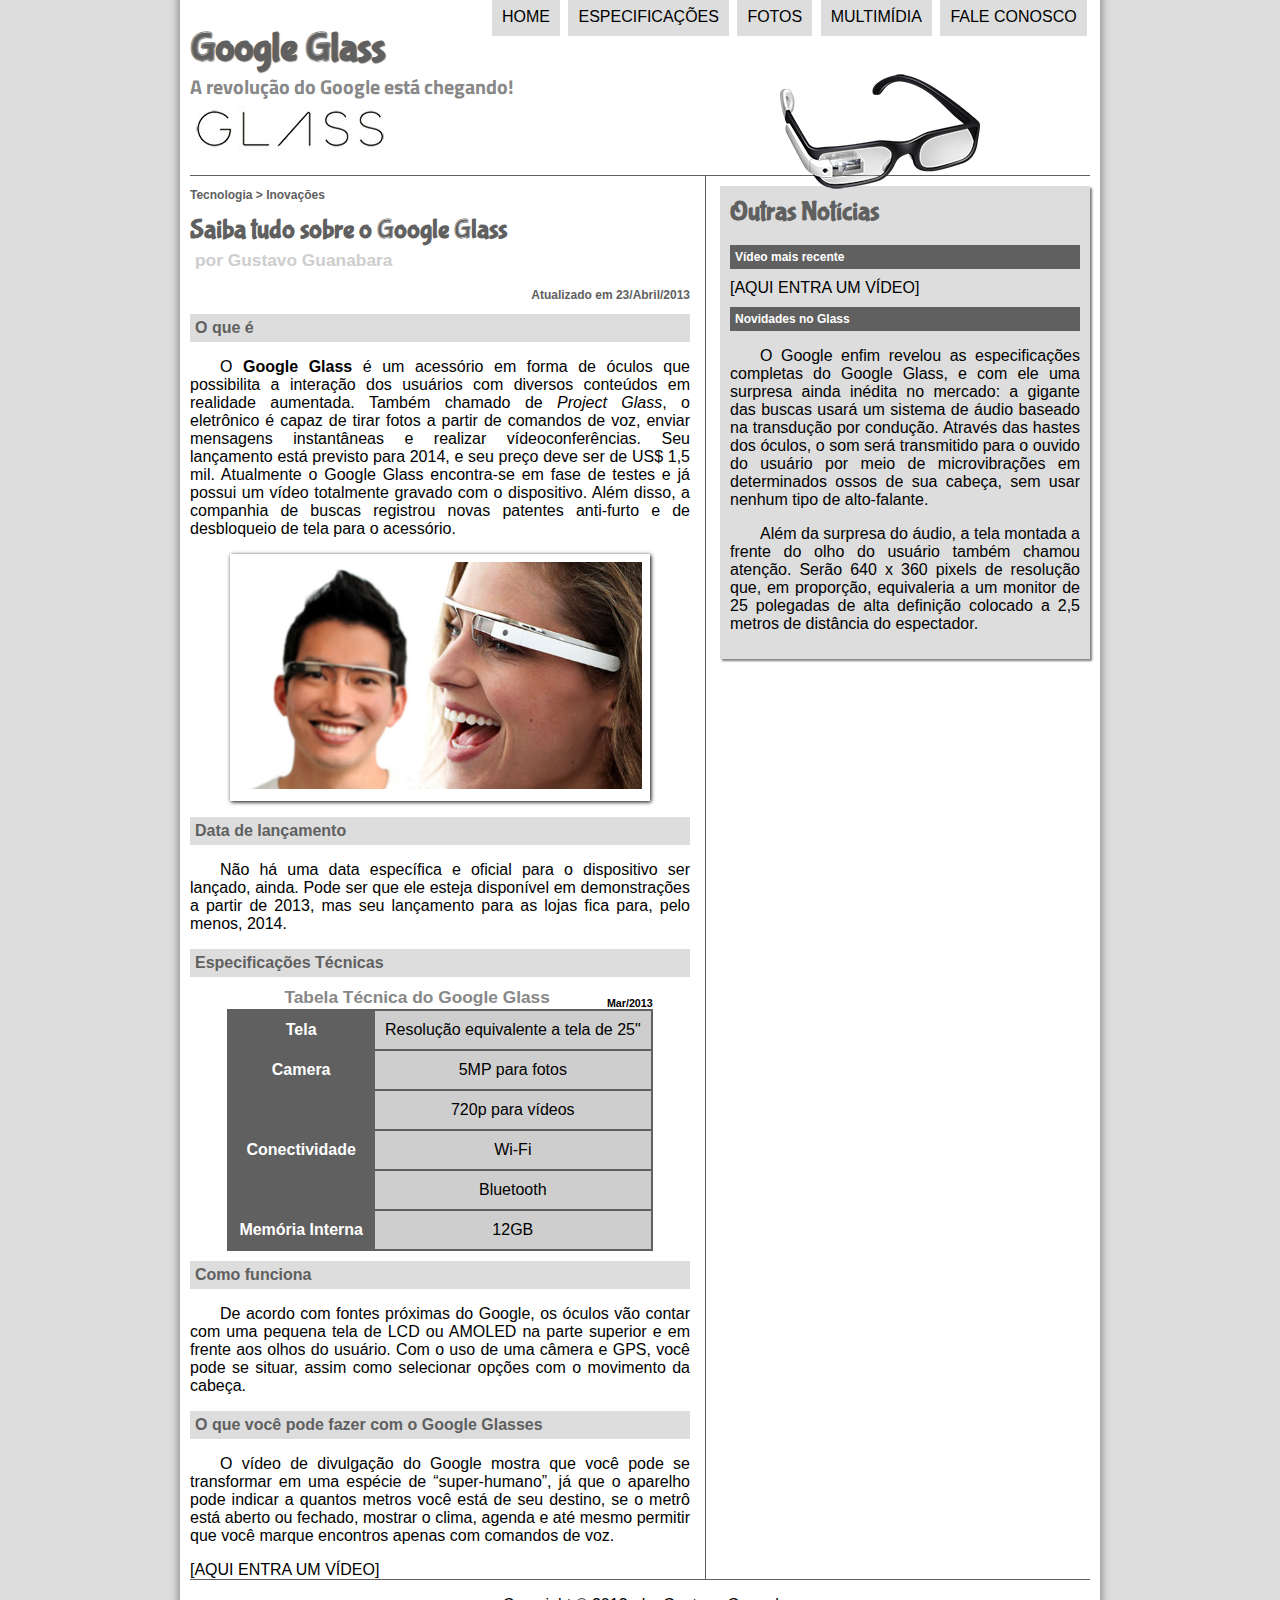
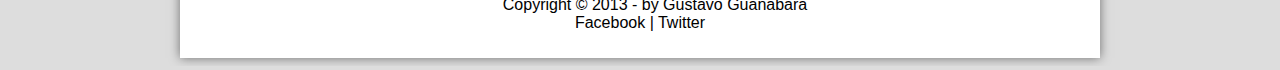
<file: index.html>
<!DOCTYPE html>
<html lang="pt-br">
<head>
	<meta charset="utf-8" />
	<meta http-equiv="X-UA-Compatible" content="IE=edge" />
	<title>Tudo sobre Google Glass</title>
	<link type="text/css" rel="stylesheet" href="_css/estilo.css" />
</head>
<body>
	<div id="interface">
		<header id="cabecalho">
			<hgroup>
				<h1>Google Glass</h1>
				<h2>A revolução do Google está chegando!</h2>
			</hgroup>
			<img id="icone" src="_imagens/glass-oculos-preto-peq.png" alt="Glass_pequeno"  />
			<nav id="menu">
				<h1>Menu Principal</h1>
				<ul type="disc	">
					<li onmouseover="mudaFoto('_imagens/home.png')" onmouseout="mudaFoto('_imagens/glass-oculos-preto-peq.png')"><a href="index.html">Home</a></li>
					<li onmouseover="mudaFoto('_imagens/especificacoes.png')" onmouseout="mudaFoto('_imagens/glass-oculos-preto-peq.png')"><a href="specs.html">Especificações</a></li>
					<li onmouseover="mudaFoto('_imagens/fotos.png')" onmouseout="mudaFoto('_imagens/glass-oculos-preto-peq.png')"><a href="fotos.html">Fotos</a></li>
					<li onmouseover="mudaFoto('_imagens/multimidia.png')" onmouseout="mudaFoto('_imagens/glass-oculos-preto-peq.png')"><a href="multimidia.html">Multimídia</a></li>
					<li onmouseover="mudaFoto('_imagens/contato.png')" onmouseout="mudaFoto('_imagens/glass-oculos-preto-peq.png')"><a href="fale-conosco.html">Fale conosco</a></li>
				</ul>
			</nav>
		</header>
		<section id="corpo">
			<article id="noticiap">
				<header id="cabecalho-artigo">
					<hgroup>
						<h3>Tecnologia > Inovações</h3>
						<h1>Saiba tudo sobre o Google Glass</h1>
						<h2>por Gustavo Guanabara</h2>
						<h3 class="direita">Atualizado em 23/Abril/2013</h3>
					</hgroup>
				</header>
				<h2>O que é</h2>
				<p>O <b>Google Glass</b> é um acessório em forma de óculos que possibilita a interação dos usuários com diversos conteúdos em realidade aumentada. Também chamado de <i>Project Glass</i>, o eletrônico é capaz de tirar fotos a partir de comandos de voz, enviar mensagens instantâneas e realizar vídeo&shy;con&shy;ferên&shy;cias. Seu lançamento está previsto para 2014, e seu preço deve ser de US$ 1,5 mil. Atualmente o Google Glass encontra-se em fase de testes e já possui um vídeo totalmente gravado com o dispositivo. Além disso, a companhia de buscas registrou novas patentes anti-furto e de desbloqueio de tela para o acessório.</p>
				<figure class="foto-legenda">
					<img src="_imagens/glass-quadro-homem-mulher.jpg" alt="Glass_H_M" />
					<figcaption>
						<h3>Google Glass</h3>
						<p>Uma nova maneira de ver o mundo!</p>
					</figcaption>
				</figure>
				<h2>Data de lançamento</h2>
				<p>Não há uma data específica e oficial para o dispositivo ser lançado, ainda. Pode ser que ele esteja disponível em demonstrações a partir de 2013, mas seu lançamento para as lojas fica para, pelo menos, 2014.</p>

				<h2>Especificações Técnicas</h2>
				<table id="tabelaspec">
					<caption>Tabela Técnica do Google Glass <span>Mar/2013</span></caption>
					<tr>
						<td class="ce">Tela</td>
						<td class="cd">Resolução equivalente a tela de 25"</td>
					</tr>
					<tr>
						<td rowspan="2" class="ce">Camera</td>
						<td class="cd">5MP para fotos</td>
					</tr>
					<tr>
						<td class="cd">720p para vídeos</td>
					</tr>
					<tr>
						<td rowspan="2" class="ce">Conectividade</td>
						<td class="cd">Wi-Fi</td>
					</tr>
					<tr>
						<td class="cd">Bluetooth</td>
					</tr>
					<tr>
						<td class="ce">Memória Interna</td>
						<td class="cd">12GB</td>
					</tr>
				</table>
				<h2>Como funciona</h2>
				<p>De acordo com fontes próximas do Google, os óculos vão contar com uma pequena tela de LCD ou AMOLED na parte superior e em frente aos olhos do usuário. Com o uso de uma câmera e GPS, você pode se situar, assim como selecionar opções com o movimento da cabeça.</p>

				<h2>O que você pode fazer com o Google Glasses</h2>
				<p>O vídeo de divulgação do Google mostra que você pode se transformar em uma espécie de “super-<wbr />humano”, já que o aparelho pode indicar a quantos metros você está de seu destino, se o metrô está aberto ou fechado, mostrar o clima, agenda e até mesmo permitir que você marque encontros apenas com comandos de voz.</p>

				[AQUI ENTRA UM VÍDEO]
			</article>
		</section>
		<aside id="lateral">
			<h1>Outras Notícias</h1>
			<h2>Vídeo mais recente</h2>

			[AQUI ENTRA UM VÍDEO]

			<h2>Novidades no Glass</h2>
			<p>O Google enfim revelou as especificações completas do Google Glass, e com ele uma surpresa ainda inédita no mercado: a gigante das buscas usará um sistema de áudio baseado na transdução por condução. Através das hastes dos óculos, o som será transmitido para o ouvido do usuário por meio de microvibrações em determinados ossos de sua cabeça, sem usar nenhum tipo de alto-falante.</p>

			<p>Além da surpresa do áudio, a tela montada a frente do olho do usuário também chamou atenção. Serão 640 x 360 pixels de resolução que, em proporção, equivaleria a um monitor de 25 polegadas de alta definição colocado a 2,5 metros de distância do espectador.</p>
		</aside>
		<footer id="rodape">
			<p>Copyright &copy; 2013 - by Gustavo Guanabara<br />
			Facebook | Twitter</p>
		</footer>
	</div>
	<script language="javascript" src="_javascript/funcoes.js"></script>
</body>
</html>
</file>
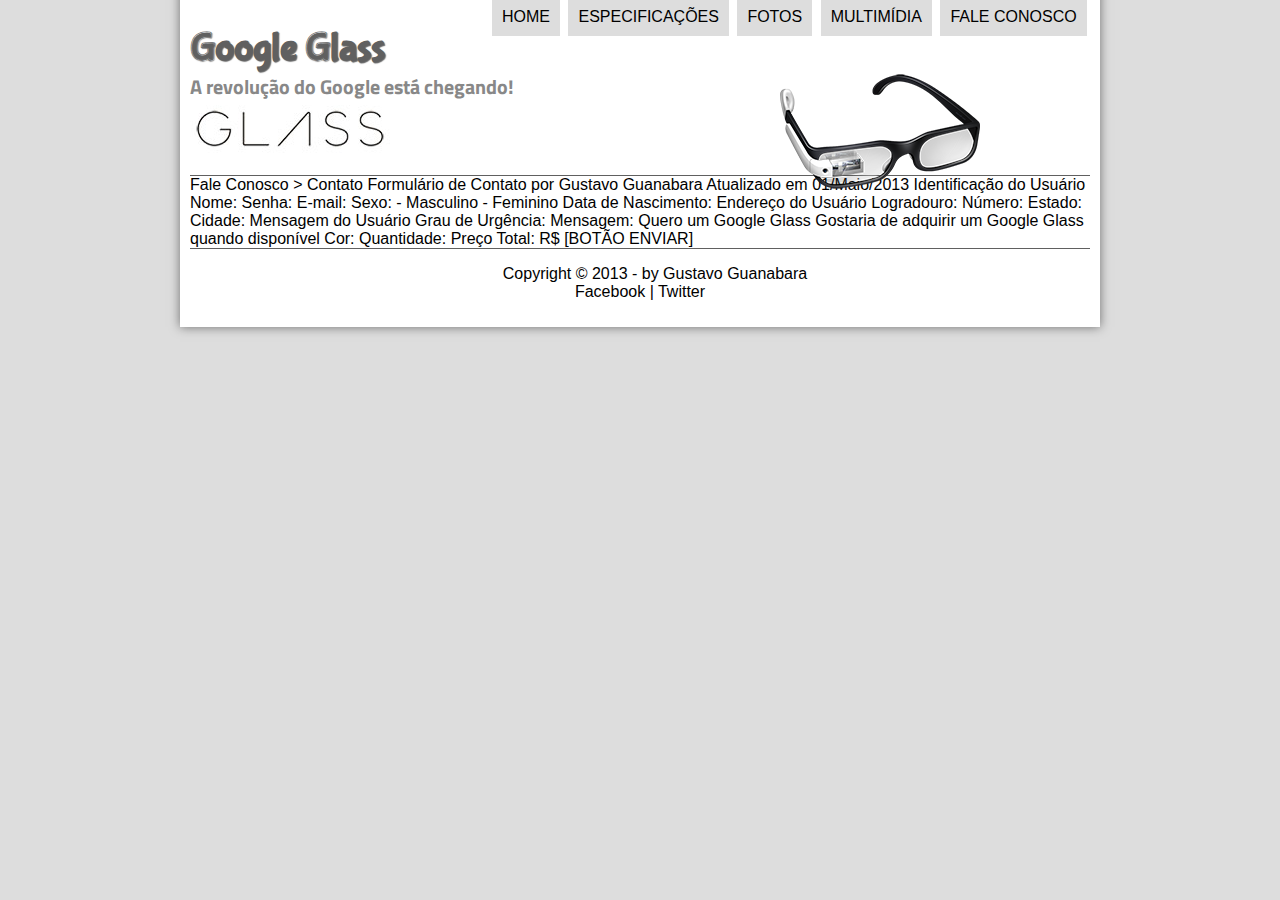
<file: fale-conosco.html>
<!DOCTYPE html>
<html lang="pt-br">
<head>
    <meta charset="utf-8" />
    <meta http-equiv="X-UA-Compatible" content="IE=edge" />
    <title>Tudo sobre Google Glass</title>
    <link type="text/css" rel="stylesheet" href="_css/estilo.css" />
</head>
<body>
    <div id="interface">
        <header id="cabecalho">
            <hgroup>
                <h1>Google Glass</h1>
                <h2>A revolução do Google está chegando!</h2>
            </hgroup>
            <img id="icone" src="_imagens/glass-oculos-preto-peq.png" alt="Glass_pequeno"  />
            <nav id="menu">
                <h1>Menu Principal</h1>
                <ul type="disc  ">
                    <li onmouseover="mudaFoto('_imagens/home.png')" onmouseout="mudaFoto('_imagens/contato.png')"><a href="index.html">Home</a></li>
                    <li onmouseover="mudaFoto('_imagens/especificacoes.png')" onmouseout="mudaFoto('_imagens/contato.png')"><a href="specs.html">Especificações</a></li>
                    <li onmouseover="mudaFoto('_imagens/fotos.png')" onmouseout="mudaFoto('_imagens/contato.png')"><a href="fotos.html">Fotos</a></li>
                    <li onmouseover="mudaFoto('_imagens/multimidia.png')" onmouseout="mudaFoto('_imagens/contato.png')"><a href="multimidia.html">Multimídia</a></li>
                    <li onmouseover="mudaFoto('_imagens/contato.png')" onmouseout="mudaFoto('_imagens/contato.png')"><a href="fale-conosco.html">Fale conosco</a></li>
                </ul>
            </nav>
        </header>


Fale Conosco > Contato
Formulário de Contato
por Gustavo Guanabara
Atualizado em 01/Maio/2013

Identificação do Usuário
    Nome:
    Senha:
    E-mail:
    Sexo:
        - Masculino
        - Feminino
    Data de Nascimento:

Endereço do Usuário
    Logradouro:
    Número:
    Estado:
    Cidade:

Mensagem do Usuário
    Grau de Urgência:
    Mensagem:

Quero um Google Glass
    Gostaria de adquirir um Google Glass quando disponível
    Cor:
    Quantidade:
    Preço Total: R$


[BOTÃO ENVIAR]

        <footer id="rodape">
            <p>Copyright &copy; 2013 - by Gustavo Guanabara<br />
            Facebook | Twitter</p>
        </footer>
    </div>
    <script language="javascript" src="_javascript/funcoes.js"></script>
</body>
</html>
</file>
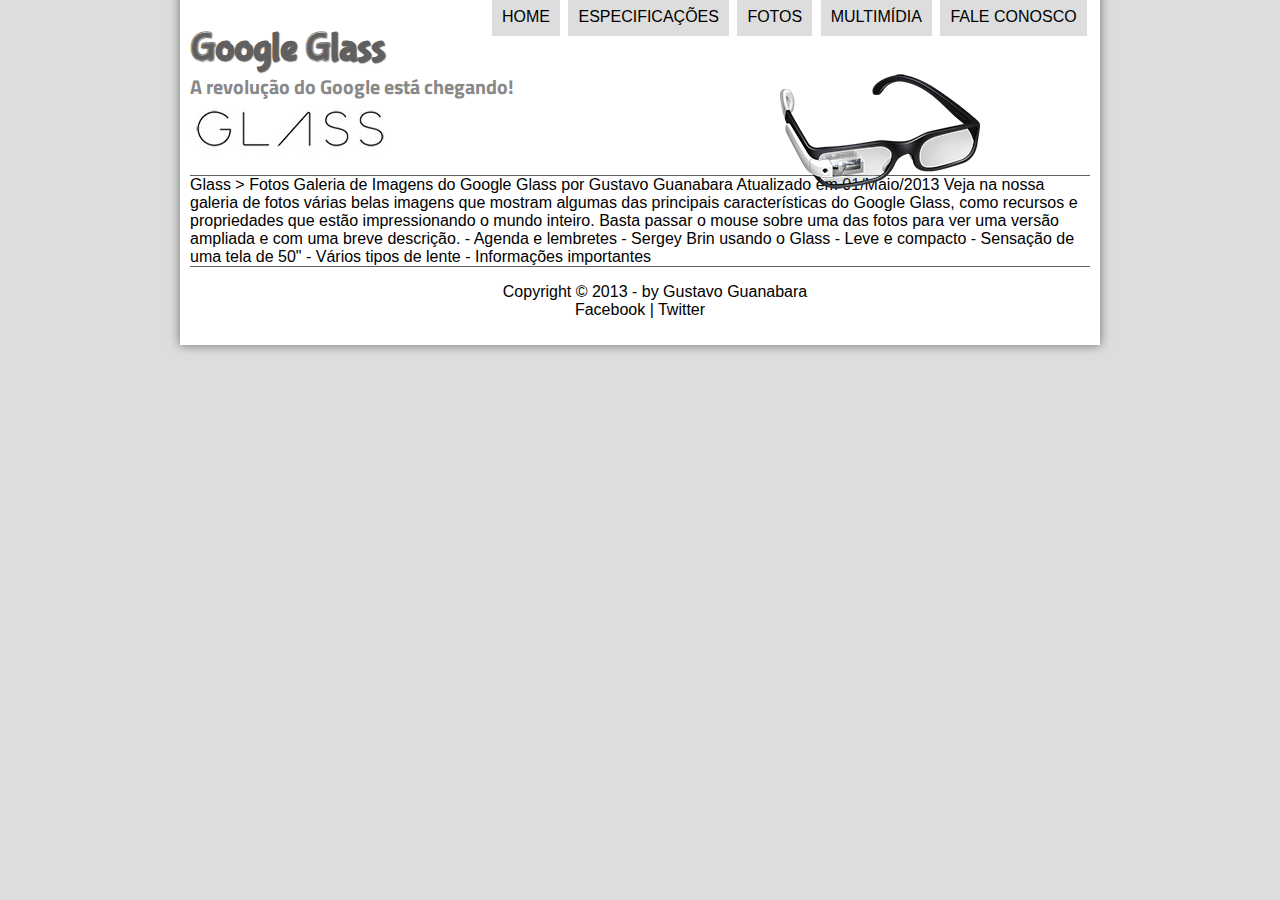
<file: fotos.html>
<!DOCTYPE html>
<html lang="pt-br">
<head>
	<meta charset="utf-8" />
	<meta http-equiv="X-UA-Compatible" content="IE=edge" />
	<title>Tudo sobre Google Glass</title>
	<link type="text/css" rel="stylesheet" href="_css/estilo.css" />
</head>
<body>
	<div id="interface">
		<header id="cabecalho">
			<hgroup>
				<h1>Google Glass</h1>
				<h2>A revolução do Google está chegando!</h2>
			</hgroup>
			<img id="icone" src="_imagens/glass-oculos-preto-peq.png" alt="Glass_pequeno"  />
			<nav id="menu">
				<h1>Menu Principal</h1>
				<ul type="disc	">
					<li onmouseover="mudaFoto('_imagens/home.png')" onmouseout="mudaFoto('_imagens/fotos.png')"><a href="index.html">Home</a></li>
					<li onmouseover="mudaFoto('_imagens/especificacoes.png')" onmouseout="mudaFoto('_imagens/fotos.png')"><a href="specs.html">Especificações</a></li>
					<li onmouseover="mudaFoto('_imagens/fotos.png')" onmouseout="mudaFoto('_imagens/fotos.png')"><a href="fotos.html">Fotos</a></li>
					<li onmouseover="mudaFoto('_imagens/multimidia.png')" onmouseout="mudaFoto('_imagens/fotos.png')"><a href="multimidia.html">Multimídia</a></li>
					<li onmouseover="mudaFoto('_imagens/contato.png')" onmouseout="mudaFoto('_imagens/fotos.png')"><a href="fale-conosco.html">Fale conosco</a></li>
				</ul>
			</nav>
		</header>

Glass > Fotos
Galeria de Imagens do Google Glass
por Gustavo Guanabara
Atualizado em 01/Maio/2013

Veja na nossa galeria de fotos várias belas imagens que mostram algumas das principais características do Google Glass, como recursos e propriedades que estão impressionando o mundo inteiro. Basta passar o mouse sobre uma das fotos para ver uma versão ampliada e com uma breve descrição.

- Agenda e lembretes
- Sergey Brin usando o Glass
- Leve e compacto
- Sensação de uma tela de 50"
- Vários tipos de lente
- Informações importantes

		<footer id="rodape">
			<p>Copyright &copy; 2013 - by Gustavo Guanabara<br />
			Facebook | Twitter</p>
		</footer>
	</div>
	<script language="javascript" src="_javascript/funcoes.js"></script>
</body>
</html>
</file>
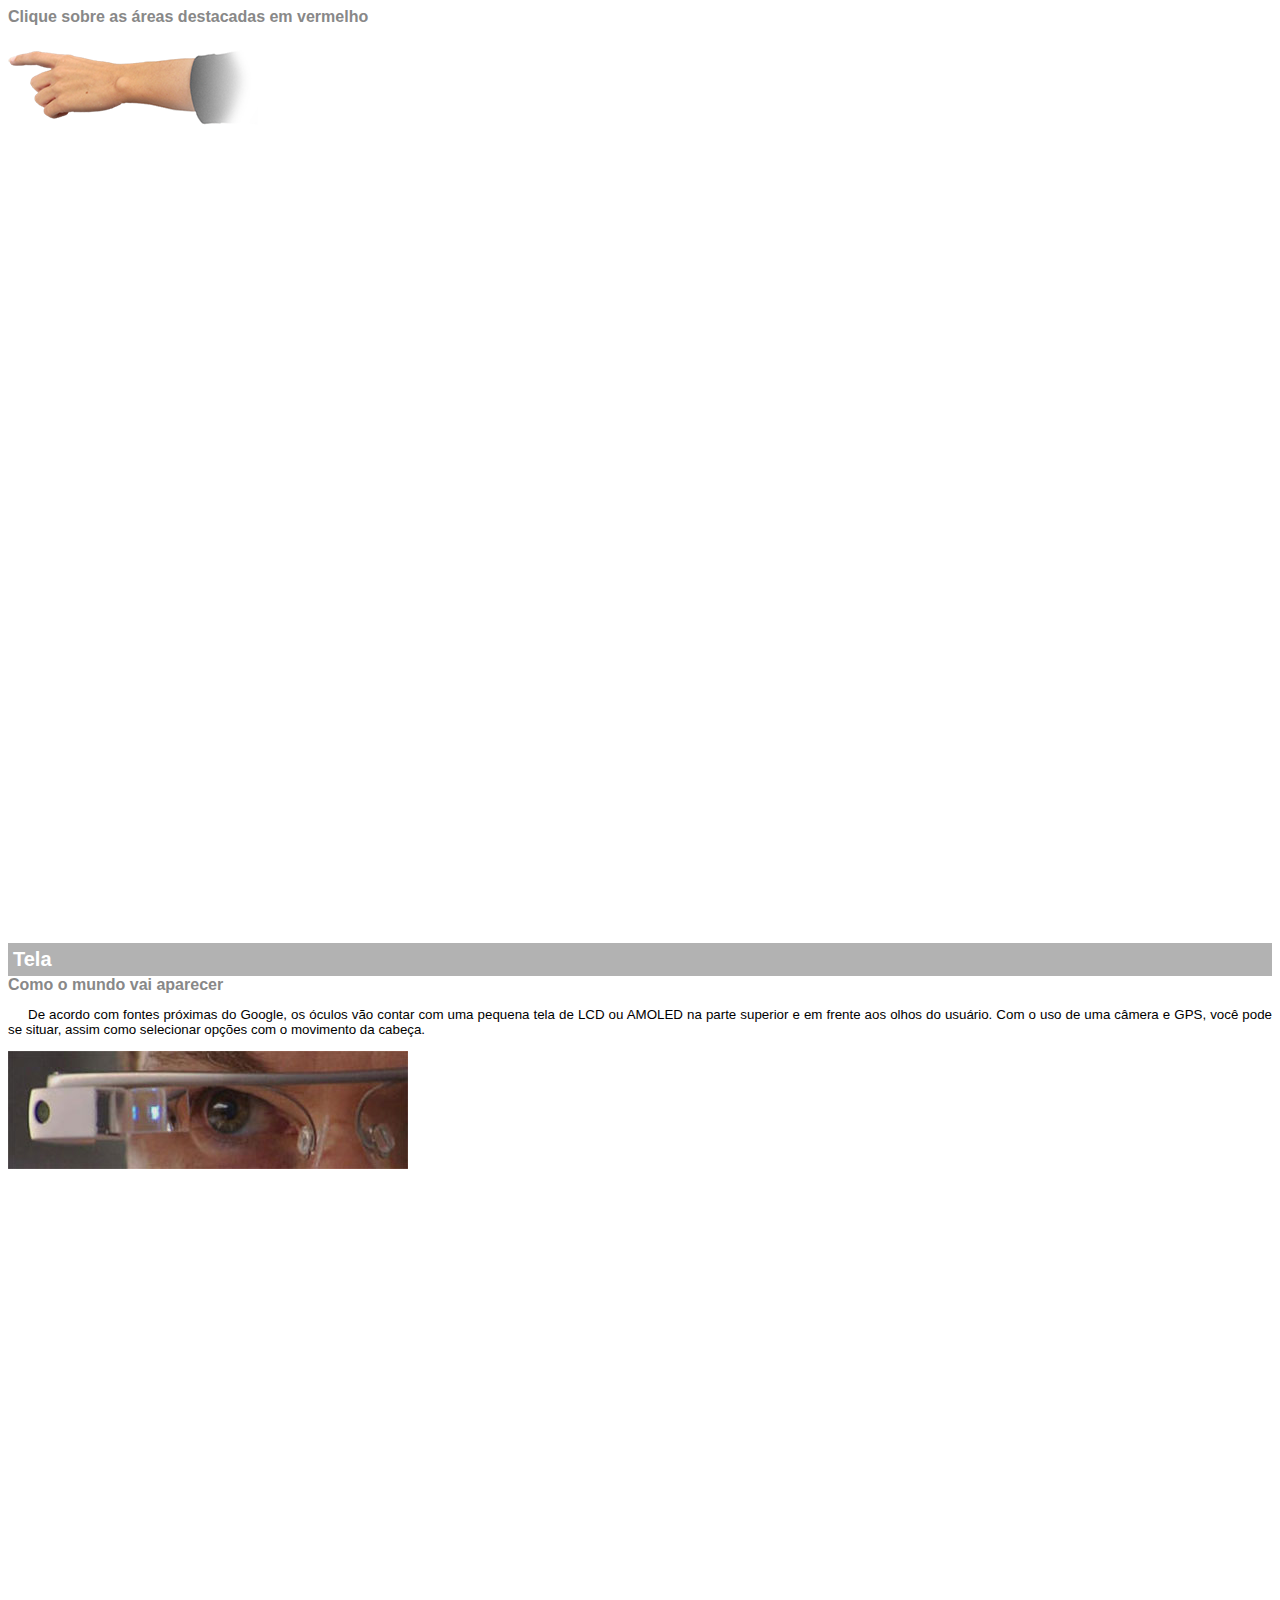
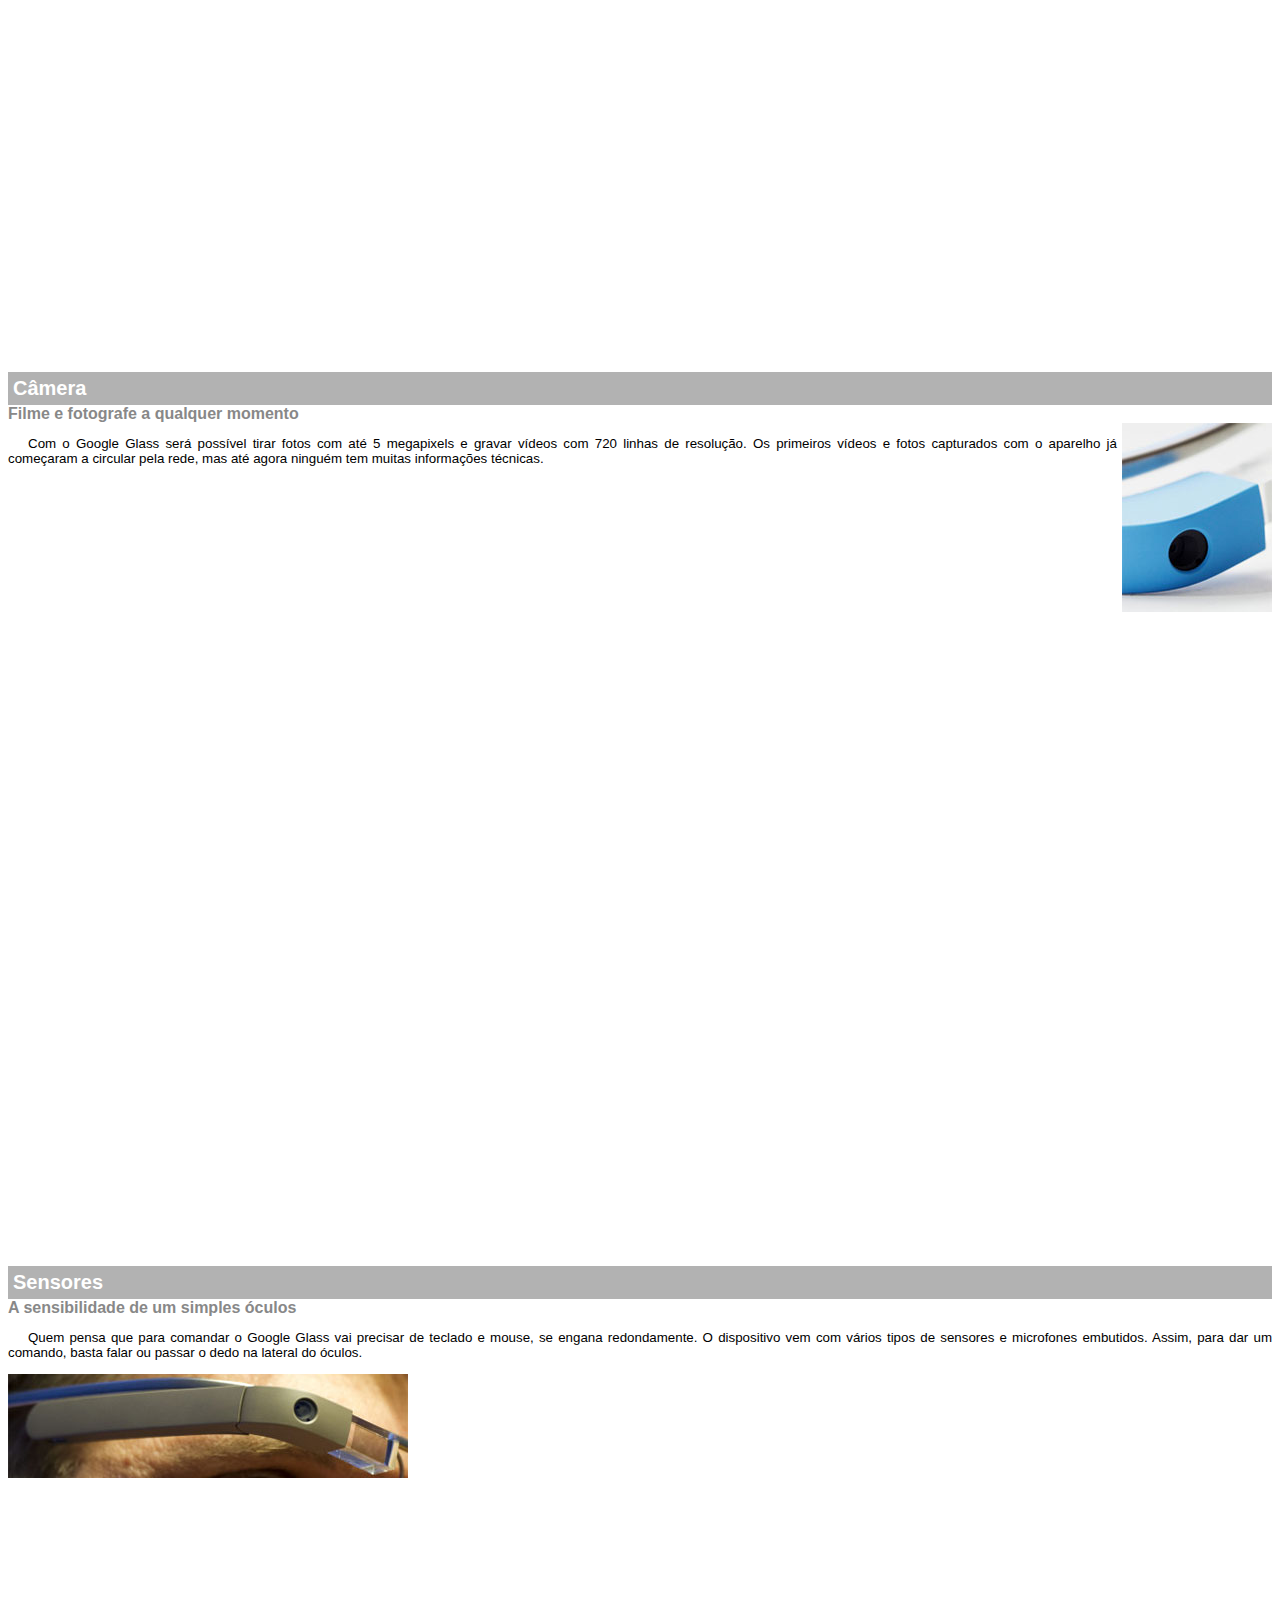
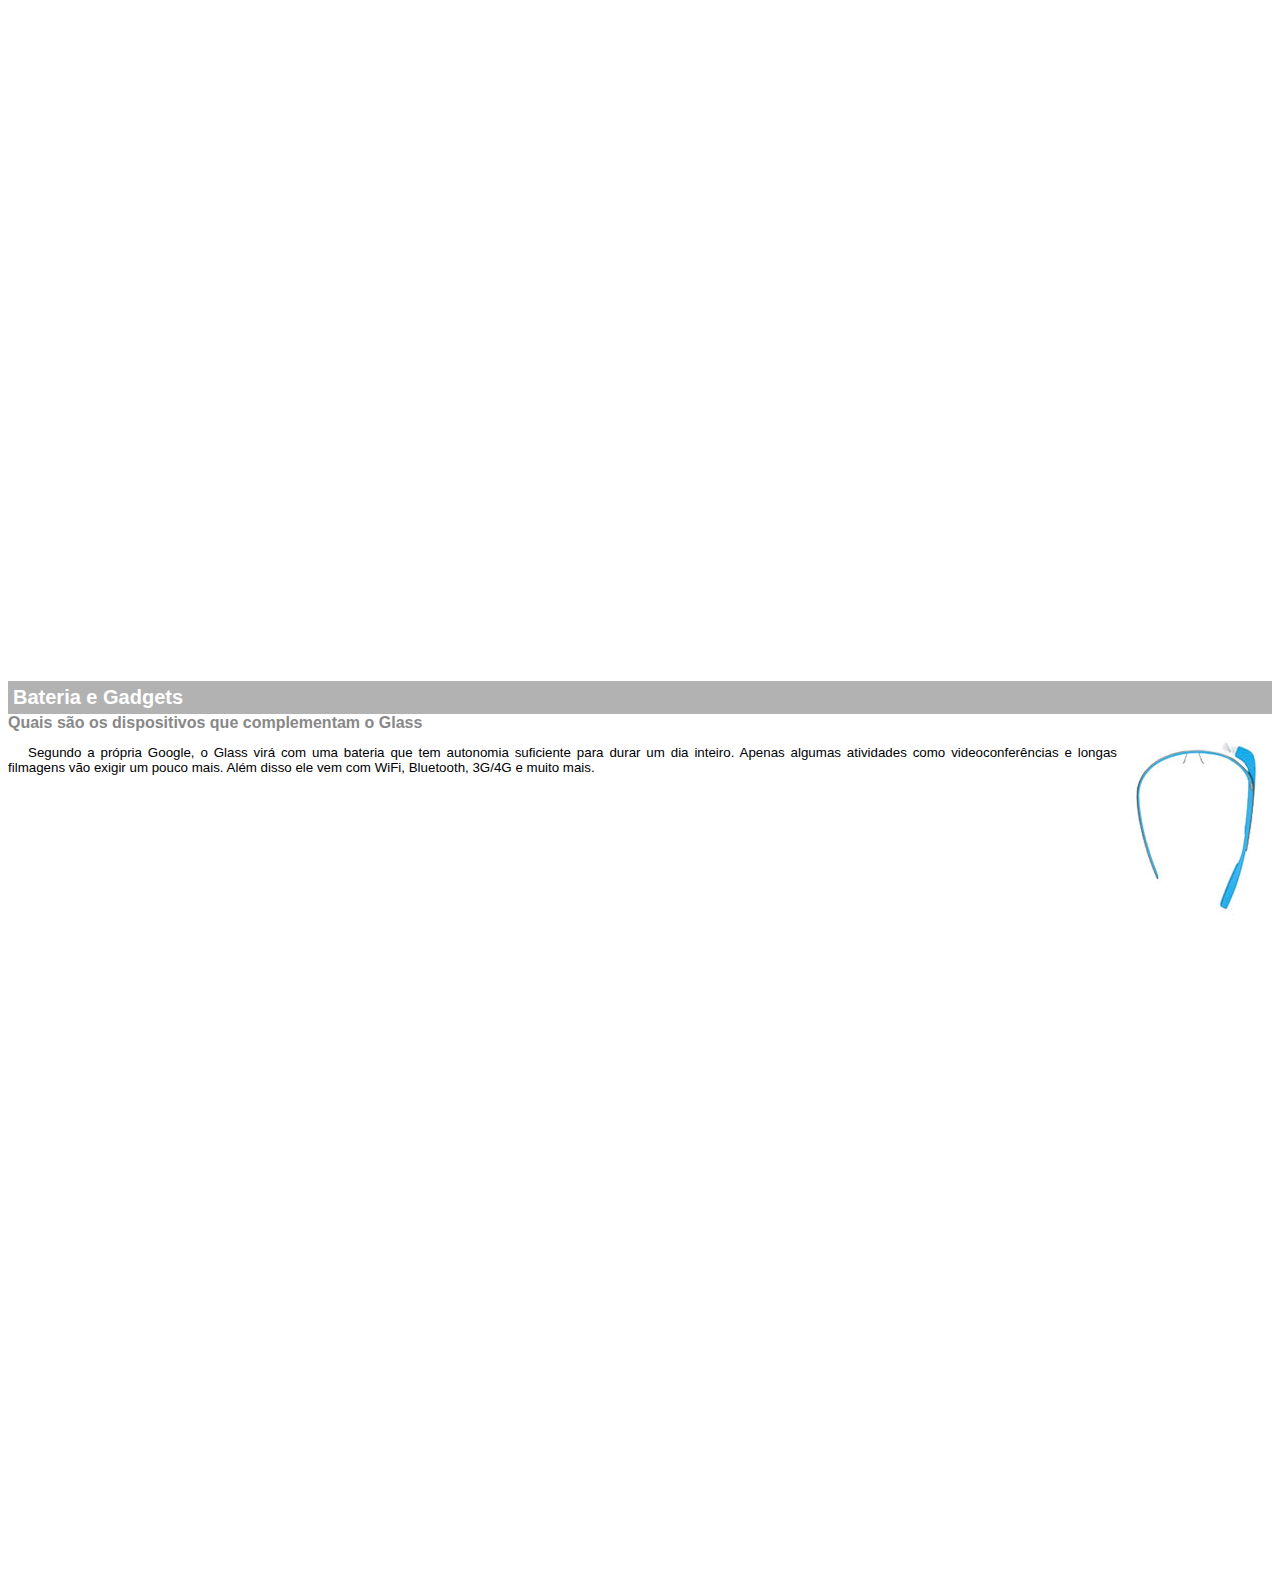
<file: google-glass.html>
<!DOCTYPE html>
<html lang="pt-br">
<head>
	<meta charset="utf-8">
	<meta http-equiv="X-UA-Compatible" content="IE=edge">
	<title>Informações sobre Google</title>
	<link rel="stylesheet" href="">
	<style>
		body{
			font-family: Arial;
			font-size: 10pt;
		}

		p{
			text-align: justify;
			text-indent: 20px;
		}

		article h1{
			font-size: 15pt;
			color:#ffffff;		
			background-color: rgba(0,0,0,.3);
			padding: 5px;
			margin: 0px;
		}

		article h2{
			font-size: 12pt;
			color: #888888;
			margin: 0px;
		}

		article{
			margin-bottom: 800px;
		}

		img.img-dir{
			display: block;
			float: right;
			margin-left: 5px;
		}
	</style>
</head>
<body>
	<article id="topo">
		<header>
			<h2>Clique sobre as áreas destacadas em vermelho</h2>
		</header>
		<img src="_imagens/mao.png" alt="Mão apotando para a esquerda." />
	</article>
	<article id="tela">
		<header>
			<h1>Tela</h1>
			<h2>Como o mundo vai aparecer</h2>
		</header>
		<p>De acordo com fontes próximas do Google, os óculos vão contar com uma pequena tela de LCD ou AMOLED na parte superior e em frente aos olhos do usuário. Com o uso de uma câmera e GPS, você pode se situar, assim como selecionar opções com o movimento da cabeça.</p>
		<img src="_imagens/det-tela.jpg" alt="Tela do Google Glass" />
	</article>
	<article id="camera">
		<header>
			<h1>Câmera</h1>
			<h2>Filme e fotografe a qualquer momento</h2>
		</header>
		<img src="_imagens/det-camera.jpg" class="img-dir" alt="Câmera do Google Glass" />
		<p>Com o Google Glass será possível tirar fotos com até 5 megapixels e gravar vídeos com 720 linhas de resolução. Os primeiros vídeos e fotos capturados com o aparelho já começaram a circular pela rede, mas até agora ninguém tem muitas informações técnicas.</p>
	</article>
	<article id="sensores">
		<header>
			<h1>Sensores</h1>
			<h2>A sensibilidade de um simples óculos</h2>
		</header>
		<p>Quem pensa que para comandar o Google Glass vai precisar de teclado e mouse, se engana redondamente. O dispositivo vem com vários tipos de sensores e microfones embutidos. Assim, para dar um comando, basta falar ou passar o dedo na lateral do óculos.</p>
		<img src="_imagens/det-touch.jpg" alt="Sensores do Google Glass" />
	</article>
	<article id="bateria">
		<header>
			<h1>Bateria e Gadgets</h1>
			<h2>Quais são os dispositivos que complementam o Glass</h2>
		</header>
		<img src="_imagens/det-bateria.jpg" class="img-dir" alt="Bateria e Gadgets do Google Glass" />
		<p>Segundo a própria Google, o Glass virá com uma bateria que tem autonomia suficiente para durar um dia inteiro. Apenas algumas atividades como videoconferências e longas filmagens vão exigir um pouco mais. Além disso ele vem com WiFi, Bluetooth, 3G/4G e muito mais.</p>
	</article>		
</body>
</html>
</file>
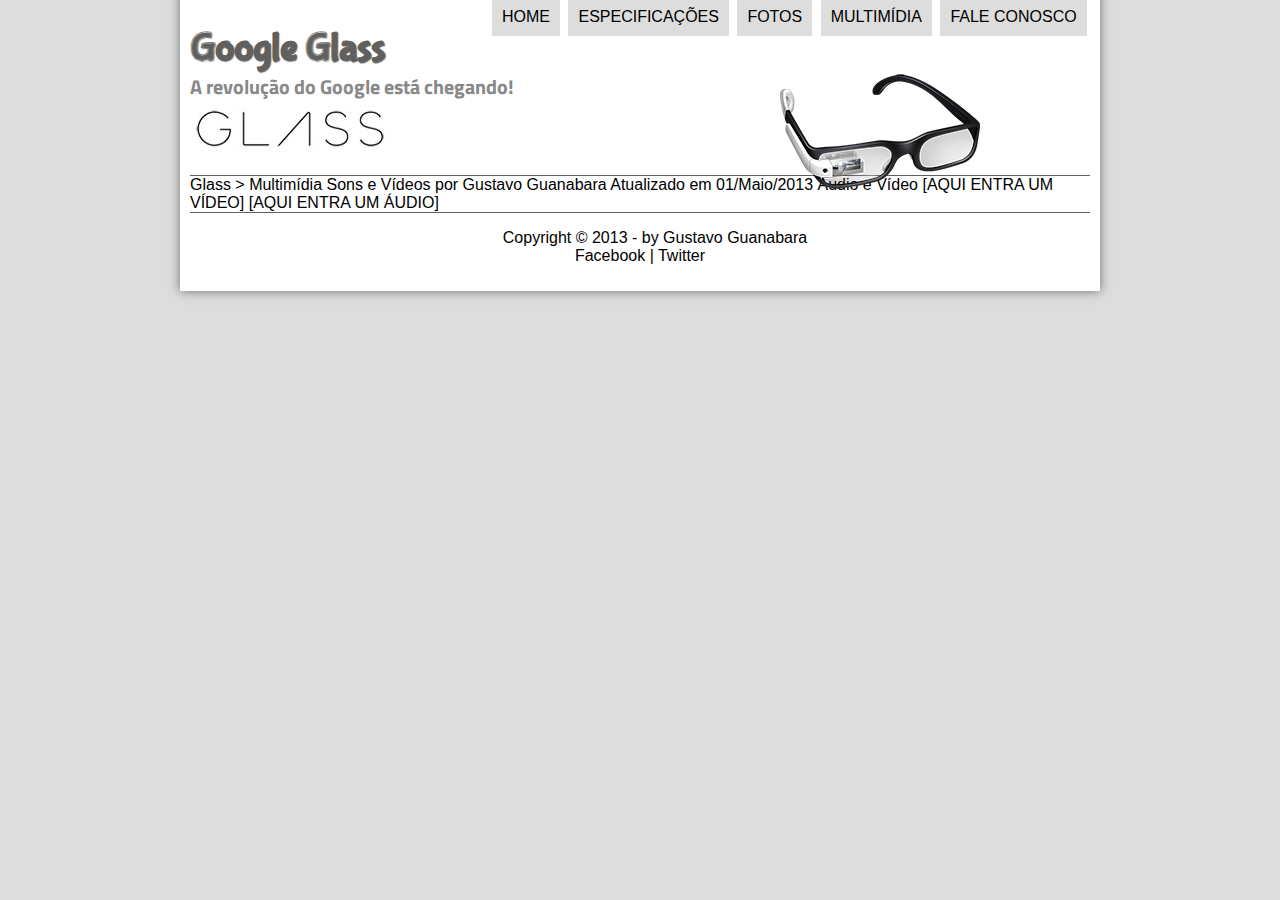
<file: multimidia.html>
<!DOCTYPE html>
<html lang="pt-br">
<head>
	<meta charset="utf-8" />
	<meta http-equiv="X-UA-Compatible" content="IE=edge" />
	<title>Tudo sobre Google Glass</title>
	<link type="text/css" rel="stylesheet" href="_css/estilo.css" />
</head>
<body>
	<div id="interface">
		<header id="cabecalho">
			<hgroup>
				<h1>Google Glass</h1>
				<h2>A revolução do Google está chegando!</h2>
			</hgroup>
			<img id="icone" src="_imagens/glass-oculos-preto-peq.png" alt="Glass_pequeno"  />
			<nav id="menu">
				<h1>Menu Principal</h1>
				<ul type="disc	">
					<li onmouseover="mudaFoto('_imagens/home.png')" onmouseout="mudaFoto('_imagens/multimidia.png')"><a href="index.html">Home</a></li>
					<li onmouseover="mudaFoto('_imagens/especificacoes.png')" onmouseout="mudaFoto('_imagens/multimidia.png')"><a href="specs.html">Especificações</a></li>
					<li onmouseover="mudaFoto('_imagens/fotos.png')" onmouseout="mudaFoto('_imagens/multimidia.png')"><a href="fotos.html">Fotos</a></li>
					<li onmouseover="mudaFoto('_imagens/multimidia.png')" onmouseout="mudaFoto('_imagens/multimidia.png')"><a href="multimidia.html">Multimídia</a></li>
					<li onmouseover="mudaFoto('_imagens/contato.png')" onmouseout="mudaFoto('_imagens/multimidia.png')"><a href="fale-conosco.html">Fale conosco</a></li>
				</ul>
			</nav>
		</header>


Glass > Multimídia
Sons e Vídeos
por Gustavo Guanabara
Atualizado em 01/Maio/2013


Áudio e Vídeo

[AQUI ENTRA UM VÍDEO]
[AQUI ENTRA UM ÁUDIO]

		<footer id="rodape">
			<p>Copyright &copy; 2013 - by Gustavo Guanabara<br />
			Facebook | Twitter</p>
		</footer>
	</div>
	<script language="javascript" src="_javascript/funcoes.js"></script>
</body>
</html>
</file>
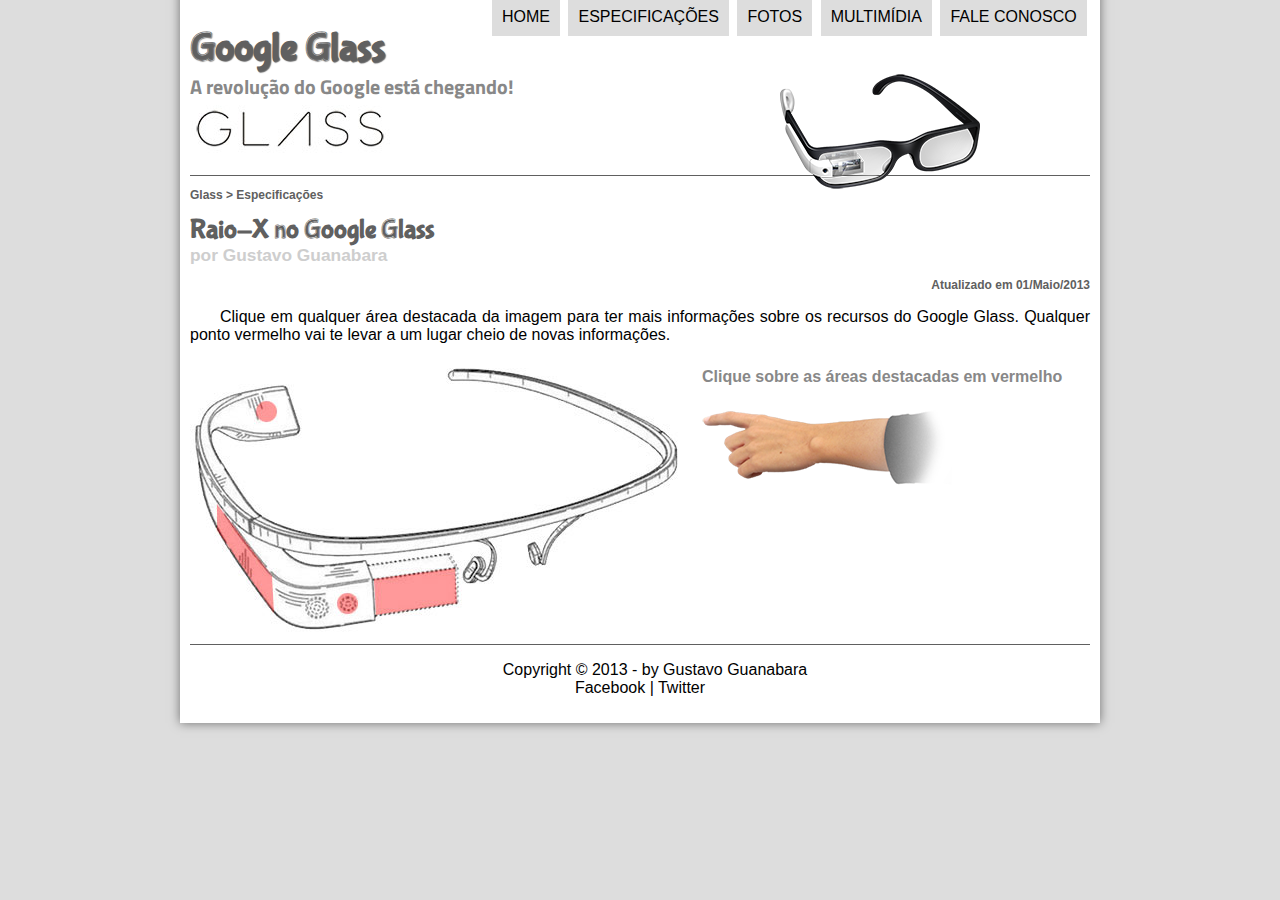
<file: specs.html>
<!DOCTYPE html>
<html lang="pt-br">
<head>
	<meta charset="utf-8" />
	<meta http-equiv="X-UA-Compatible" content="IE=edge" />
	<title>Tudo sobre Google Glass</title>
	<link type="text/css" rel="stylesheet" href="_css/estilo.css" />
	<link type="text/css" rel="stylesheet" href="_css/specs.css" />
</head>
<body>
	<div id="interface">
		<header id="cabecalho">
			<hgroup>
				<h1>Google Glass</h1>
				<h2>A revolução do Google está chegando!</h2>
			</hgroup>
			<img id="icone" src="_imagens/glass-oculos-preto-peq.png" alt="Glass_pequeno"  />
			<nav id="menu">
				<h1>Menu Principal</h1>
				<ul type="disc	">
					<li onmouseover="mudaFoto('_imagens/home.png')" onmouseout="mudaFoto('_imagens/especificacoes.png')"><a href="index.html">Home</a></li>
					<li onmouseover="mudaFoto('_imagens/especificacoes.png')" onmouseout="mudaFoto('_imagens/especificacoes.png')"><a href="specs.html">Especificações</a></li>
					<li onmouseover="mudaFoto('_imagens/fotos.png')" onmouseout="mudaFoto('_imagens/especificacoes.png')"><a href="fotos.html">Fotos</a></li>
					<li onmouseover="mudaFoto('_imagens/multimidia.png')" onmouseout="mudaFoto('_imagens/especificacoes.png')"><a href="multimidia.html">Multimídia</a></li>
					<li onmouseover="mudaFoto('_imagens/contato.png')" onmouseout="mudaFoto('_imagens/especificacoes.png')"><a href="fale-conosco.html">Fale conosco</a></li>
				</ul>
			</nav>
		</header>
		<section id="corpo-full">
			<article id="noticia-principal">
				<header id="cabecalho-artigo">
					<hgroup>
						<h3>Glass > Especificações</h3>
						<h1>Raio-X no Google Glass</h1>
						<h2>por Gustavo Guanabara</h2>
						<h3 class="direita">Atualizado em 01/Maio/2013</h3>
					</hgroup>
				</header>

				<p>Clique em qualquer área destacada da imagem para ter mais informações sobre os recursos do Google Glass. Qualquer ponto vermelho vai te levar a um lugar cheio de novas informações.</p>
				<section id="conteudo">
					<img src="_imagens/glass-esquema-marcado.jpg" alt="Esquema do Google Glass" />
					<iframe src="google-glass.html" name="janela" id="frame-spec"></iframe>
				</section>
			</article>
		</section>
		<footer id="rodape">
			<p>Copyright &copy; 2013 - by Gustavo Guanabara<br />
			Facebook | Twitter</p>
		</footer>
	</div>
	<script language="javascript" src="_javascript/funcoes.js"></script>
</body>
</html>
</file>
<file: _css/estilo.css>
@charset "UTF-8";

@import url(http://fonts.googleapis.com/css?family=Titillium+Web);

@font-face{
	font-family: 'FonteLogo';
	src: url("../_fonts/bubblegum-sans-regular.otf");
}

body{
	font-family: Arial, sans-serif;
	background-color: #dddddd;
	color: rgba(0,0,0,1);
}

div#interface{
	width: 900px;
	background-color: #ffffff;
	margin: -20px auto 0 auto;
	box-shadow: 0px 0px 10px rgba(0,0,0,.5);
	padding: 10px;
}

p{
	text-align: justify;
	text-indent: 30px;
}

header#cabecalho img#icone{
	position: absolute;
	left: 780px;
	top: 70px;
}

header#cabecalho{
	border-bottom: 1px #606060 solid;
	height: 150px;
	background: url("../_imagens/glass-logo-peq.jpg") no-repeat 0px 80px;
	padding: 0px;
}

header#cabecalho h1{
	font-family: 'FonteLogo', sans-serif;
	font-size: 30pt;
	color: #606060;
	text-shadow: 1px 1px 1px rgba(0,0,0,.6);
	padding: 0px;
	margin-bottom: 0px;
}

header#cabecalho h2{
	font-family: 'Titillium Web', sans-serif;
	font-size: 15pt;
	color: #888888;
	margin-top: 0px;
}

/*-----------------------------------------------------*/
figure.foto-legenda{
	position: relative;
	border: 8px solid #ffffff;
	box-shadow: 1px 1px 4px #000000;
}

figure.foto-legenda img{
	width: 100%;
	height: 100%;
}

figure.foto-legenda figcaption{
	opacity: 0;
	position: absolute;
	top: 0px;
	background-color: rgba(0,0,0,.4);
	color: #ffffff;
	width: 100%;
	height: 100%;
	padding: 10px;
	box-sizing: border-box;
	transition: opacity 1s;
}

figure.foto-legenda:hover figcaption{
	opacity: 1;
}

/*------------------------------------------------------------*/

nav#menu{
	display: block;
}

nav#menu ul{
	list-style-type: none;
	text-transform: uppercase;
	position: absolute;
	top: -20px;
	left: 450px;
}

nav#menu li{
	display: inline-block;
	background-color: #dddddd;
	padding: 10px;
	margin: 2px;
	transition: background-color 1s;
}

nav#menu li:hover{
	background-color: #606060;
}

nav#menu h1{
	display: none;
}

nav#menu a{
	color: #000000;
	text-decoration: none;
}

nav#menu a:hover{
	color: #ffffff;
}

/*-------------------------------------------------*/

section#corpo{
	display: block;
	width: 500px;
	float: left;
	border-right: 1px solid #606060;
	padding-right: 15px;
}

/*-----------------------------------------------------*/

article#noticiap h2{
	font-size: 12pt;
	color: #606060;
	background-color: #dddddd;
	padding: 5px 0px 5px 5px;
	margin: 10px 0px;
}

/*-----------------------------------------------------*/

header#cabecalho-artigo h1{
	font-family: 'FonteLogo', sans-serif;
	font-size: 20pt;
	color: #606060;
	margin-bottom: 0px;
	margin-top: 0px;
}

header#cabecalho-artigo h2{
	font-size: 13pt;
	color: #cecece;
	background-color: #ffffff;
	margin: 0px;
}

header#cabecalho-artigo h3{
	font-size: 12px;
	color: #606060;
}

.direita{
	text-align: right;
}

/*-----------------------------------------------------*/

table#tabelaspec{
	border: 1px solid #606060;
	border-spacing: 0px;
	margin-left: auto;
	margin-right: auto;
}

table#tabelaspec td{
	border: 1px solid #606060;
	padding: 10px;
	text-align: center;
}

table#tabelaspec td.ce{
	color: #ffffff;
	background-color: #606060;
	vertical-align: top;
	font-weight: bold;
}

table#tabelaspec td.cd{
	background-color: #cecece;
}

table#tabelaspec caption{
	color: #888888;
	font-size: 13pt;
	font-weight: bolder;
}

table#tabelaspec caption span{
	display: block;
	float: right;
	color: #000000;
	font-size: 8pt;
	margin-top: 10px;
}

/*------------------------------------------------*/

aside#lateral{
	display: block;
	width: 350px;
	float: right;
	background-color: #dddddd;
	padding: 10px;
	margin-top: 10px;
	box-shadow: 2px 2px 2px rgba(0,0,0,.5);
}

aside#lateral h1{
	margin-top: 0px;
	font-family: 'FonteLogo', sans-serif;
	font-size: 20pt;
	color: #606060;
}

aside#lateral h2{
	background-color: #606060;
	font-size: 12px;
	color: #ffffff;
	padding: 5px;
}

/*-----------------------------------------------------*/

footer#rodape{
	clear: both;
	border-top: 1px solid #606060;
}

footer#rodape p{
	text-align: center;
}
</file>
<file: _css/specs.css>
@charset "UTF-8"

section#conteudo{
	width: 1000px;
	margin: auto;
}

iframe#frame-spec{
	width: 380px;
	height: 280px;
	border: none;
	overflow: hidden;
}

iframe#frame-spec::-webkit-scrollbar{
	display: none;
}
</file>
